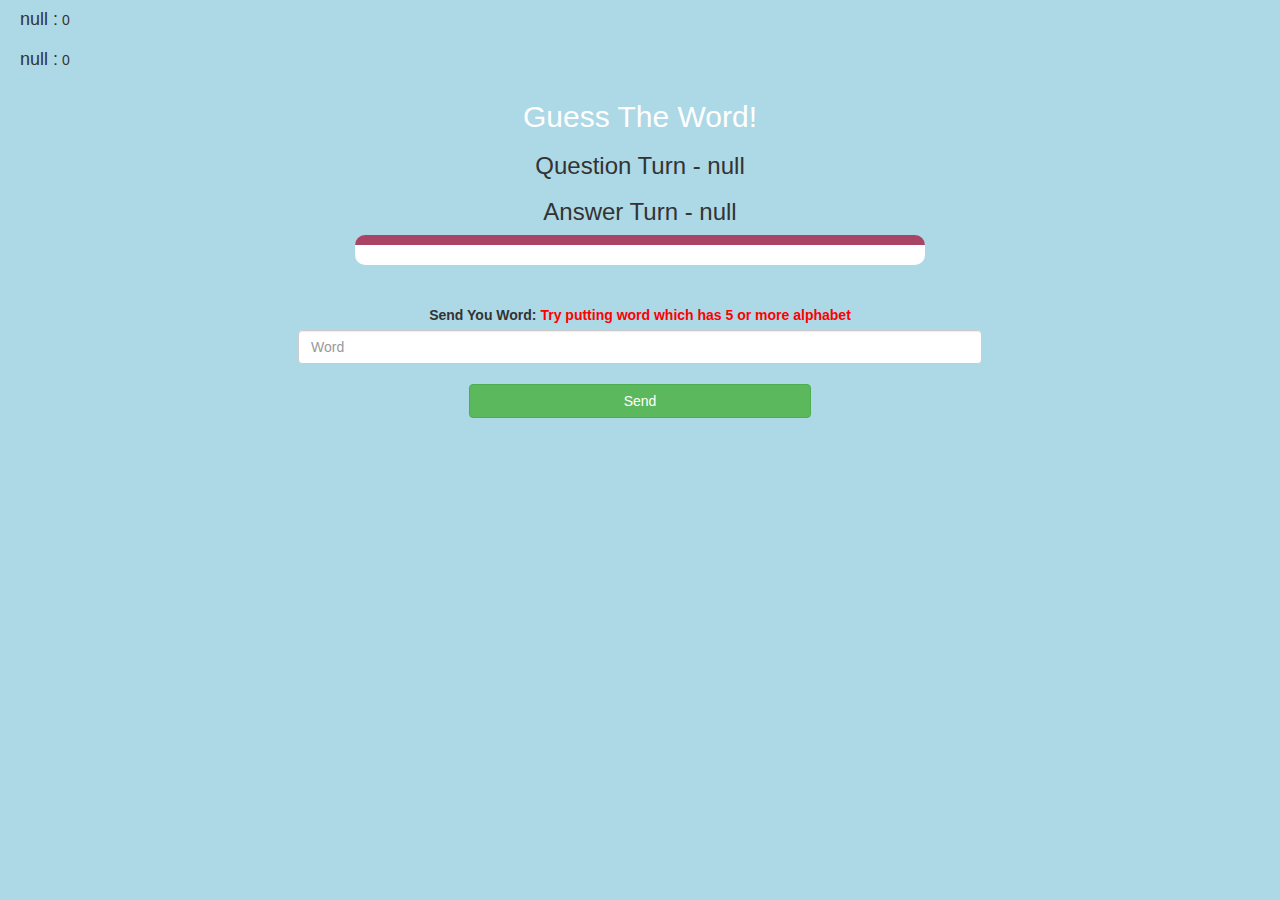
<file: game_page.html>
<!DOCTYPE html>
<html>
<head>
	<title>Guess The Word</title>

<meta name="viewport" content="width=device-width, initial-scale=1">
<link rel="stylesheet" href="https://maxcdn.bootstrapcdn.com/bootstrap/3.4.0/css/bootstrap.min.css">
<script src="https://ajax.googleapis.com/ajax/libs/jquery/3.4.1/jquery.min.js"></script>
<script src="https://maxcdn.bootstrapcdn.com/bootstrap/3.4.0/js/bootstrap.min.js"></script>

<link rel="stylesheet" type="text/css" href="game.css">
</head>
<body>
	<h4 id="player1_name"></h4> <span id="player1_score"></span>
	<br>
	<h4 id="player2_name"></h4> <span id="player2_score"></span>
<div class="container">
	<center>
		<h2 style="color: white;">Guess The Word!</h2>
         <h3 id="player_question"></h3>
		 <h3 id="player_answer"></h3>
		 <div id="output" class="col-lg-6"> </div>

		<br>
		<br>

		<label>Send You Word: <b style="color: red">Try putting word which has 5 or more alphabet</b></label>
<input type="text" id="word" class="form-control" placeholder="Word">
		<br>
<button onclick="send()" class="btn btn-success" style="width: 30%;">Send</button>
	</center>
</div>

<script src="game_page.js"></script>
</body>
</html>
</file>
<file: game.css>
body
{
	background: lightblue;
}

	.login_div1 , .login_div2
	{
		background: red;
		padding: 10px;
		float: none;
		border-radius: 15px;
	}


#player1_name , #player2_name
{
	display: inline-block;
	margin-left: 20px;
}
#word
{
	width: 60%;
}
#word_display
{
	letter-spacing: 5px;
}
#output
{
background: white;
border-radius: 10px;
border-top: 10px solid #AA4465;
padding: 10px;
float: none;
text-align: left;
}
</file>
